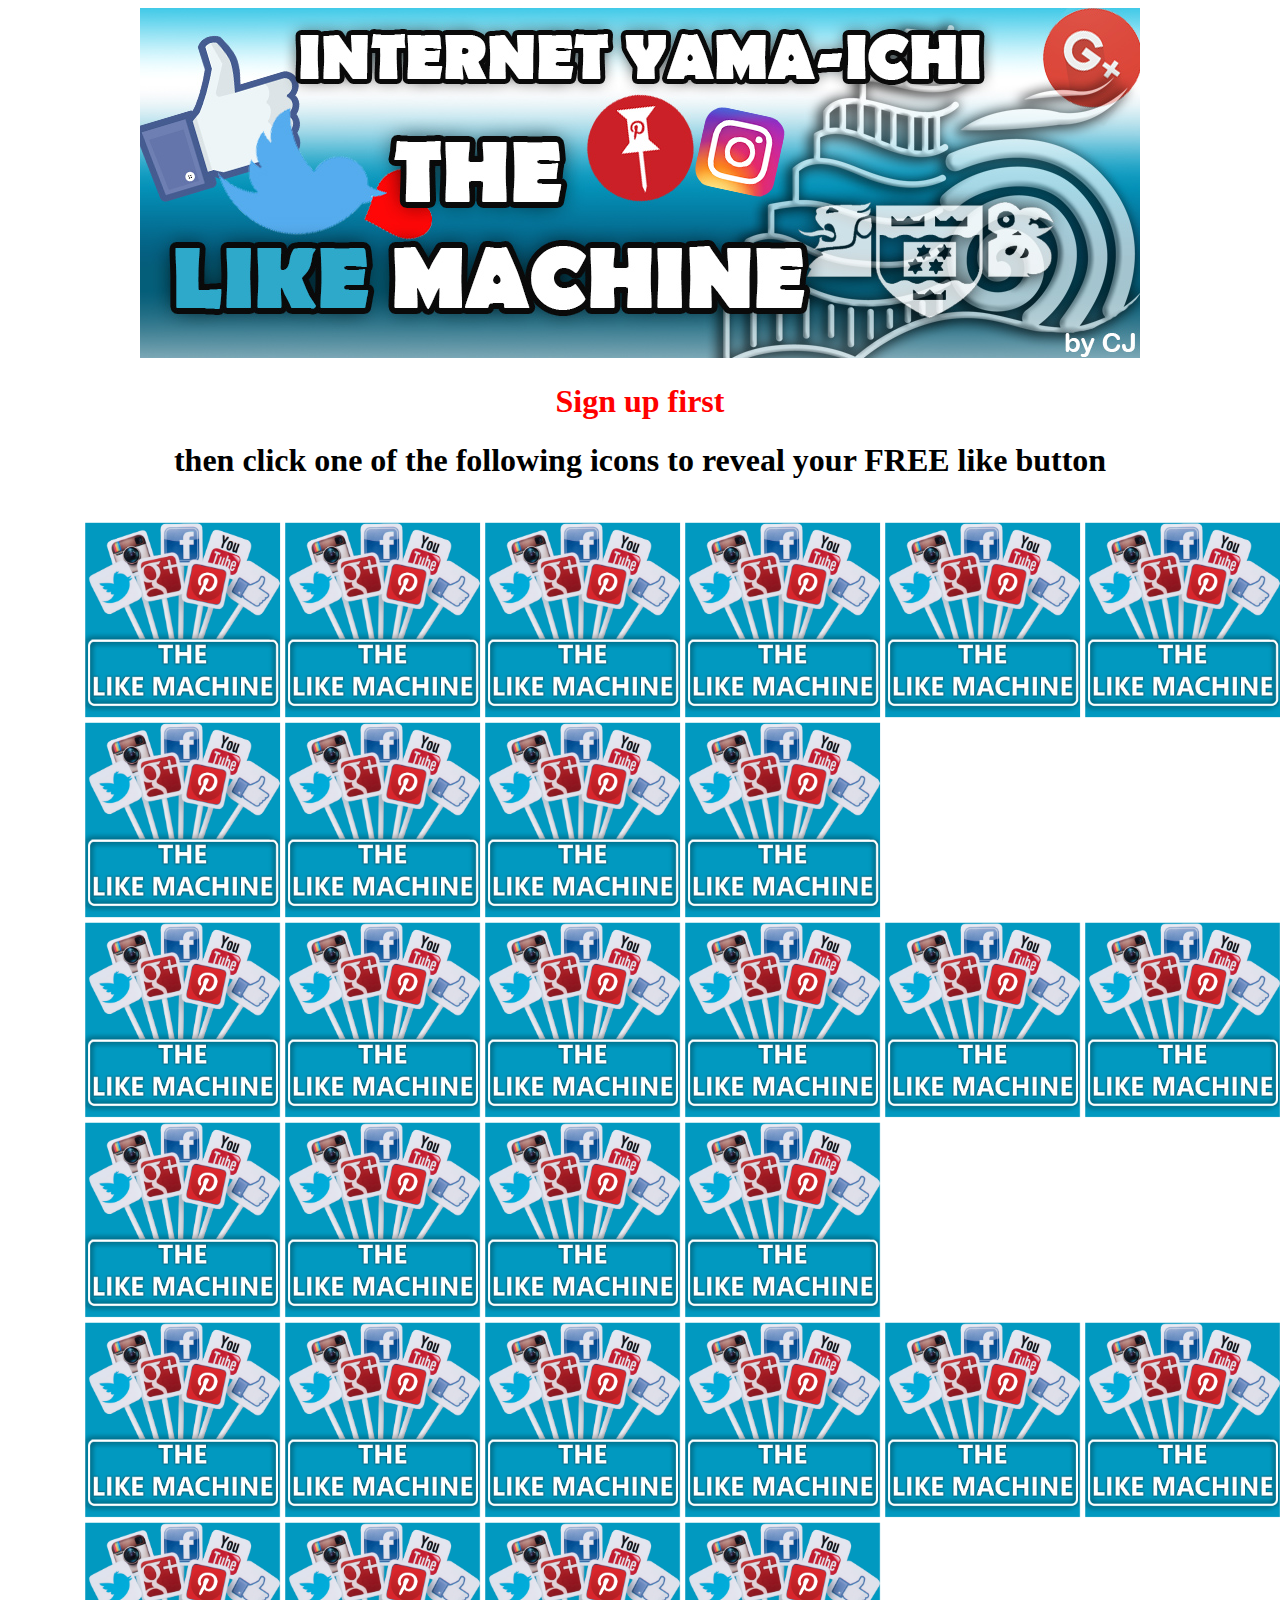
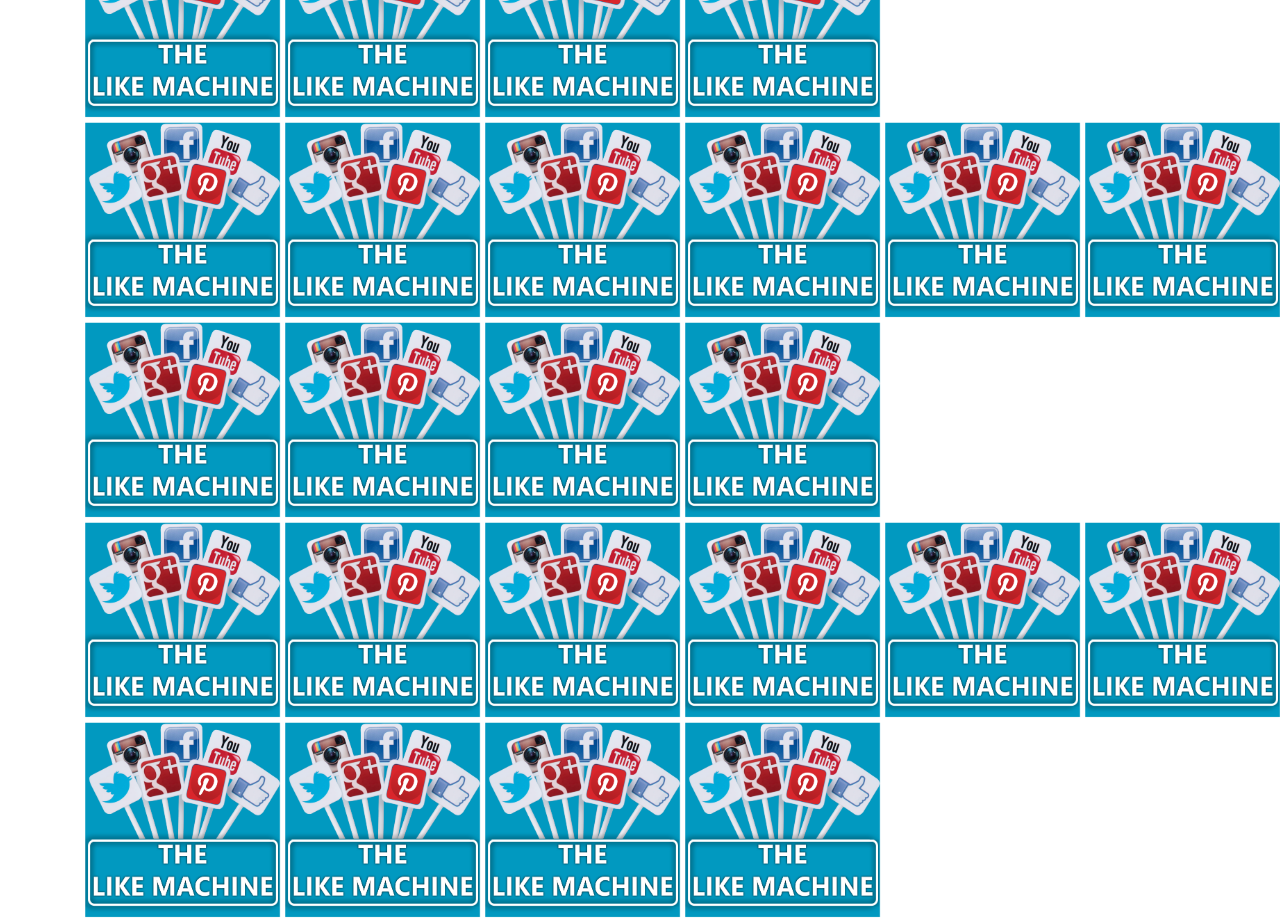
<file: index.html>
<!doctype html>
<html>
<head>
	<title> Internet Yama-Ichi MDDN201 Project 04 - by CJ </title>
 <!-- Favicons -->
  <link href="favicon.png" rel="icon">
  
  
	<link rel="stylesheet" href="styles.css">
	<style> src="myScript.js"> </style>

</head>
<body>
<section>
  <center> <img src="main.jpg" width="1000" hight="350" > 
  <h1> <font color="red">  Sign up first  </font>  </h1>
  <h1> then click one of the following icons to reveal your FREE like button </h1>
  </center>

  </section>
    


<div id="btnContainer">

</div>
<div class="center">

<!-- start of row1 -->
<div class="row" align="center">
  <div class="column">
    <div id="js-flip-1" class="flip-container" onclick="this.classList.toggle('hover');">
   <div class="flipper">
       	 <div class="front" align="center" ><img src="6.png" width="200" height="200" ></div>
       	 <div class="back"><img src="5.png" width="200" height="200"></div>
    </div>
</div>
</div>

<div class="column">
    <div id="js-flip-2" class="flip-container" onclick="this.classList.toggle('hover');">
   <div class="flipper">
       	 <div class="front" align="center" ><img src="6.png" width="200" height="200" ></div>
       	 <div class="back"><img src="2.png" width="200" height="200"></div>
    </div>
</div>
</div>

<div class="column">
    <div id="js-flip-3" class="flip-container" onclick="this.classList.toggle('hover');">
   <div class="flipper">
       	 <div class="front" align="center" ><img src="6.png" width="200" height="200" ></div>
       	 <div class="back"><img src="4.png" width="200" height="200"></div>
    </div>
</div>
</div>

<div class="column">
    <div id="js-flip-4" class="flip-container" onclick="this.classList.toggle('hover');">
   <div class="flipper">
       	 <div class="front" align="center" ><img src="6.png" width="200" height="200" ></div>
       	 <div class="back"><img src="1.png" width="200" height="200"></div>
    </div>
</div>
</div>

<div class="column">
    <div id="js-flip-5" class="flip-container" onclick="this.classList.toggle('hover');">
   <div class="flipper">
       	 <div class="front" align="center" ><img src="6.png" width="200" height="200" ></div>
       	 <div class="back"><img src="4.png" width="200" height="200"></div>
    </div>
</div>
</div>

<div class="column">
    <div id="js-flip-6" class="flip-container" onclick="this.classList.toggle('hover');">
   <div class="flipper">
       	 <div class="front" align="center" ><img src="6.png" width="200" height="200" ></div>
       	 <div class="back"><img src="2.png" width="200" height="200"></div>
    </div>
</div>
</div>

<div class="column">
    <div id="js-flip-7" class="flip-container" onclick="this.classList.toggle('hover');">
   <div class="flipper">
       	 <div class="front" align="center" ><img src="6.png" width="200" height="200" ></div>
       	 <div class="back"><img src="5.png" width="200" height="200"></div>
    </div>
</div>
</div>

<div class="column">
    <div id="js-flip-8" class="flip-container" onclick="this.classList.toggle('hover');">
   <div class="flipper">
       	 <div class="front" align="center" ><img src="6.png" width="200" height="200" ></div>
       	 <div class="back"><img src="3.png" width="200" height="200"></div>
    </div>
</div>
</div>

<div class="column">
    <div id="js-flip-9" class="flip-container" onclick="this.classList.toggle('hover');">
   <div class="flipper">
       	 <div class="front" align="center" ><img src="6.png" width="200" height="200" ></div>
       	 <div class="back"><img src="2.png" width="200" height="200"></div>
    </div>
</div>
</div>
<div class="column">
    <div id="js-flip-10" class="flip-container" onclick="this.classList.toggle('hover');">
   <div class="flipper">
       	 <div class="front" align="center" ><img src="6.png" width="200" height="200" ></div>
       	 <div class="back"><img src="1.png" width="200" height="200"></div>
    </div>
</div>
</div>
</div> <!-- End of row1 -->

<!-- start of row2 -->
<div class="row" align="center">
  <div class="column">
    <div id="js-flip-1" class="flip-container" onclick="this.classList.toggle('hover');">
   <div class="flipper">
       	 <div class="front" align="center" ><img src="6.png" width="200" height="200" ></div>
       	 <div class="back"><img src="1.png" width="200" height="200"></div>
    </div>
</div>
</div>

<div class="column">
    <div id="js-flip-2" class="flip-container" onclick="this.classList.toggle('hover');">
   <div class="flipper">
       	 <div class="front" align="center" ><img src="6.png" width="200" height="200" ></div>
       	 <div class="back"><img src="3.png" width="200" height="200"></div>
    </div>
</div>
</div>

<div class="column">
    <div id="js-flip-3" class="flip-container" onclick="this.classList.toggle('hover');">
   <div class="flipper">
       	 <div class="front" align="center" ><img src="6.png" width="200" height="200" ></div>
       	 <div class="back"><img src="2.png" width="200" height="200"></div>
    </div>
</div>
</div>

<div class="column">
    <div id="js-flip-4" class="flip-container" onclick="this.classList.toggle('hover');">
   <div class="flipper">
       	 <div class="front" align="center" ><img src="6.png" width="200" height="200" ></div>
       	 <div class="back"><img src="3.png" width="200" height="200"></div>
    </div>
</div>
</div>

<div class="column">
    <div id="js-flip-5" class="flip-container" onclick="this.classList.toggle('hover');">
   <div class="flipper">
       	 <div class="front" align="center" ><img src="6.png" width="200" height="200" ></div>
       	 <div class="back"><img src="1.png" width="200" height="200"></div>
    </div>
</div>
</div>

<div class="column">
    <div id="js-flip-6" class="flip-container" onclick="this.classList.toggle('hover');">
   <div class="flipper">
       	 <div class="front" align="center" ><img src="6.png" width="200" height="200" ></div>
       	 <div class="back"><img src="4.png" width="200" height="200"></div>
    </div>
</div>
</div>

<div class="column">
    <div id="js-flip-7" class="flip-container" onclick="this.classList.toggle('hover');">
   <div class="flipper">
       	 <div class="front" align="center" ><img src="6.png" width="200" height="200" ></div>
       	 <div class="back"><img src="2.png" width="200" height="200"></div>
    </div>
</div>
</div>

<div class="column">
    <div id="js-flip-8" class="flip-container" onclick="this.classList.toggle('hover');">
   <div class="flipper">
       	 <div class="front" align="center" ><img src="6.png" width="200" height="200" ></div>
       	 <div class="back"><img src="5.png" width="200" height="200"></div>
    </div>
</div>
</div>

<div class="column">
    <div id="js-flip-9" class="flip-container" onclick="this.classList.toggle('hover');">
   <div class="flipper">
       	 <div class="front" align="center" ><img src="6.png" width="200" height="200" ></div>
       	 <div class="back"><img src="1.png" width="200" height="200"></div>
    </div>
</div>
</div>
<div class="column">
    <div id="js-flip-10" class="flip-container" onclick="this.classList.toggle('hover');">
   <div class="flipper">
       	 <div class="front" align="center" ><img src="6.png" width="200" height="200" ></div>
       	 <div class="back"><img src="3.png" width="200" height="200"></div>
    </div>
</div>
</div>
</div> <!-- End of row2 -->

<!-- start of row3 -->
<div class="row" align="center">
  <div class="column">
    <div id="js-flip-1" class="flip-container" onclick="this.classList.toggle('hover');">
   <div class="flipper">
       	 <div class="front" align="center" ><img src="6.png" width="200" height="200" ></div>
       	 <div class="back"><img src="2.png" width="200" height="200"></div>
    </div>
</div>
</div>

<div class="column">
    <div id="js-flip-2" class="flip-container" onclick="this.classList.toggle('hover');">
   <div class="flipper">
       	 <div class="front" align="center" ><img src="6.png" width="200" height="200" ></div>
       	 <div class="back"><img src="4.png" width="200" height="200"></div>
    </div>
</div>
</div>

<div class="column">
    <div id="js-flip-3" class="flip-container" onclick="this.classList.toggle('hover');">
   <div class="flipper">
       	 <div class="front" align="center" ><img src="6.png" width="200" height="200" ></div>
       	 <div class="back"><img src="5.png" width="200" height="200"></div>
    </div>
</div>
</div>

<div class="column">
    <div id="js-flip-4" class="flip-container" onclick="this.classList.toggle('hover');">
   <div class="flipper">
       	 <div class="front" align="center" ><img src="6.png" width="200" height="200" ></div>
       	 <div class="back"><img src="2.png" width="200" height="200"></div>
    </div>
</div>
</div>

<div class="column">
    <div id="js-flip-5" class="flip-container" onclick="this.classList.toggle('hover');">
   <div class="flipper">
       	 <div class="front" align="center" ><img src="6.png" width="200" height="200" ></div>
       	 <div class="back"><img src="1.png" width="200" height="200"></div>
    </div>
</div>
</div>

<div class="column">
    <div id="js-flip-6" class="flip-container" onclick="this.classList.toggle('hover');">
   <div class="flipper">
       	 <div class="front" align="center" ><img src="6.png" width="200" height="200" ></div>
       	 <div class="back"><img src="4.png" width="200" height="200"></div>
    </div>
</div>
</div>

<div class="column">
    <div id="js-flip-7" class="flip-container" onclick="this.classList.toggle('hover');">
   <div class="flipper">
       	 <div class="front" align="center" ><img src="6.png" width="200" height="200" ></div>
       	 <div class="back"><img src="3.png" width="200" height="200"></div>
    </div>
</div>
</div>

<div class="column">
    <div id="js-flip-8" class="flip-container" onclick="this.classList.toggle('hover');">
   <div class="flipper">
       	 <div class="front" align="center" ><img src="6.png" width="200" height="200" ></div>
       	 <div class="back"><img src="2.png" width="200" height="200"></div>
    </div>
</div>
</div>

<div class="column">
    <div id="js-flip-9" class="flip-container" onclick="this.classList.toggle('hover');">
   <div class="flipper">
       	 <div class="front" align="center" ><img src="6.png" width="200" height="200" ></div>
       	 <div class="back"><img src="1.png" width="200" height="200"></div>
    </div>
</div>
</div>
<div class="column">
    <div id="js-flip-10" class="flip-container" onclick="this.classList.toggle('hover');">
   <div class="flipper">
       	 <div class="front" align="center" ><img src="6.png" width="200" height="200" ></div>
       	 <div class="back"><img src="4.png" width="200" height="200"></div>
    </div>
</div>
</div>
</div> <!-- End of row3 -->


<!-- start of row4 -->
<div class="row" align="center">
  <div class="column">
    <div id="js-flip-1" class="flip-container" onclick="this.classList.toggle('hover');">
   <div class="flipper">
       	 <div class="front" align="center" ><img src="6.png" width="200" height="200" ></div>
       	 <div class="back"><img src="2.png" width="200" height="200"></div>
    </div>
</div>
</div>

<div class="column">
    <div id="js-flip-2" class="flip-container" onclick="this.classList.toggle('hover');">
   <div class="flipper">
       	 <div class="front" align="center" ><img src="6.png" width="200" height="200" ></div>
       	 <div class="back"><img src="5.png" width="200" height="200"></div>
    </div>
</div>
</div>

<div class="column">
    <div id="js-flip-3" class="flip-container" onclick="this.classList.toggle('hover');">
   <div class="flipper">
       	 <div class="front" align="center" ><img src="6.png" width="200" height="200" ></div>
       	 <div class="back"><img src="1.png" width="200" height="200"></div>
    </div>
</div>
</div>

<div class="column">
    <div id="js-flip-4" class="flip-container" onclick="this.classList.toggle('hover');">
   <div class="flipper">
       	 <div class="front" align="center" ><img src="6.png" width="200" height="200" ></div>
       	 <div class="back"><img src="4.png" width="200" height="200"></div>
    </div>
</div>
</div>

<div class="column">
    <div id="js-flip-5" class="flip-container" onclick="this.classList.toggle('hover');">
   <div class="flipper">
       	 <div class="front" align="center" ><img src="6.png" width="200" height="200" ></div>
       	 <div class="back"><img src="3.png" width="200" height="200"></div>
    </div>
</div>
</div>

<div class="column">
    <div id="js-flip-6" class="flip-container" onclick="this.classList.toggle('hover');">
   <div class="flipper">
       	 <div class="front" align="center" ><img src="6.png" width="200" height="200" ></div>
       	 <div class="back"><img src="1.png" width="200" height="200"></div>
    </div>
</div>
</div>

<div class="column">
    <div id="js-flip-7" class="flip-container" onclick="this.classList.toggle('hover');">
   <div class="flipper">
       	 <div class="front" align="center" ><img src="6.png" width="200" height="200" ></div>
       	 <div class="back"><img src="2.png" width="200" height="200"></div>
    </div>
</div>
</div>

<div class="column">
    <div id="js-flip-8" class="flip-container" onclick="this.classList.toggle('hover');">
   <div class="flipper">
       	 <div class="front" align="center" ><img src="6.png" width="200" height="200" ></div>
       	 <div class="back"><img src="4.png" width="200" height="200"></div>
    </div>
</div>
</div>

<div class="column">
    <div id="js-flip-9" class="flip-container" onclick="this.classList.toggle('hover');">
   <div class="flipper">
       	 <div class="front" align="center" ><img src="6.png" width="200" height="200" ></div>
       	 <div class="back"><img src="5.png" width="200" height="200"></div>
    </div>
</div>
</div>
<div class="column">
    <div id="js-flip-10" class="flip-container" onclick="this.classList.toggle('hover');">
   <div class="flipper">
       	 <div class="front" align="center" ><img src="6.png" width="200" height="200" ></div>
       	 <div class="back"><img src="3.png" width="200" height="200"></div>
    </div>
</div>
</div>
</div> <!-- End of row4 -->


<!-- start of row5 -->
<div class="row" align="center">
  <div class="column">
    <div id="js-flip-1" class="flip-container" onclick="this.classList.toggle('hover');">
   <div class="flipper">
       	 <div class="front" align="center" ><img src="6.png" width="200" height="200" ></div>
       	 <div class="back"><img src="1.png" width="200" height="200"></div>
    </div>
</div>
</div>

<div class="column">
    <div id="js-flip-2" class="flip-container" onclick="this.classList.toggle('hover');">
   <div class="flipper">
       	 <div class="front" align="center" ><img src="6.png" width="200" height="200" ></div>
       	 <div class="back"><img src="5.png" width="200" height="200"></div>
    </div>
</div>
</div>

<div class="column">
    <div id="js-flip-3" class="flip-container" onclick="this.classList.toggle('hover');">
   <div class="flipper">
       	 <div class="front" align="center" ><img src="6.png" width="200" height="200" ></div>
       	 <div class="back"><img src="2.png" width="200" height="200"></div>
    </div>
</div>
</div>

<div class="column">
    <div id="js-flip-4" class="flip-container" onclick="this.classList.toggle('hover');">
   <div class="flipper">
       	 <div class="front" align="center" ><img src="6.png" width="200" height="200" ></div>
       	 <div class="back"><img src="4.png" width="200" height="200"></div>
    </div>
</div>
</div>

<div class="column">
    <div id="js-flip-5" class="flip-container" onclick="this.classList.toggle('hover');">
   <div class="flipper">
       	 <div class="front" align="center" ><img src="6.png" width="200" height="200" ></div>
       	 <div class="back"><img src="3.png" width="200" height="200"></div>
    </div>
</div>
</div>

<div class="column">
    <div id="js-flip-6" class="flip-container" onclick="this.classList.toggle('hover');">
   <div class="flipper">
       	 <div class="front" align="center" ><img src="6.png" width="200" height="200" ></div>
       	 <div class="back"><img src="1.png" width="200" height="200"></div>
    </div>
</div>
</div>

<div class="column">
    <div id="js-flip-7" class="flip-container" onclick="this.classList.toggle('hover');">
   <div class="flipper">
       	 <div class="front" align="center" ><img src="6.png" width="200" height="200" ></div>
       	 <div class="back"><img src="3.png" width="200" height="200"></div>
    </div>
</div>
</div>

<div class="column">
    <div id="js-flip-8" class="flip-container" onclick="this.classList.toggle('hover');">
   <div class="flipper">
       	 <div class="front" align="center" ><img src="6.png" width="200" height="200" ></div>
       	 <div class="back"><img src="4.png" width="200" height="200"></div>
    </div>
</div>
</div>

<div class="column">
    <div id="js-flip-9" class="flip-container" onclick="this.classList.toggle('hover');">
   <div class="flipper">
       	 <div class="front" align="center" ><img src="6.png" width="200" height="200" ></div>
       	 <div class="back"><img src="2.png" width="200" height="200"></div>
    </div>
</div>
</div>
<div class="column">
    <div id="js-flip-10" class="flip-container" onclick="this.classList.toggle('hover');">
   <div class="flipper">
       	 <div class="front" align="center" ><img src="6.png" width="200" height="200" ></div>
       	 <div class="back"><img src="1.png" width="200" height="200"></div>
    </div>
</div>
</div>
</div> <!-- End of row5 -->

</div>

</body>


</html>


<!--
<div id="js-flip-1" class="flip-container" onclick="this.classList.toggle('hover');">
  <div class="flipper">
    <div class="front">
     <img src="6.png">
    </div>
    <div class="back">
      <img src="2.jpg">
    </div>
  </div>
</div>
-->
</file>
<file: styles.css>
.flip-container {
  perspective: 1000px;
}
.flip-container.hover .flipper {
  transform: rotateY(180deg);
}
.flip-container,
.front,
.back {
  width: 50px;
  height: 50px;
  justify-content: center;
}
.flipper {
  transition: 0.6s;
  transform-style: preserve-3d;
  position: relative;
}
.front,
.back {
  backface-visibility: hidden;
  position: absolute;
  top: 0;
  left: 0;
}
.front {
  z-index: 2;
  transform: rotateY(0deg);
}
.back {
  transform: rotateY(180deg);
}

* {
    box-sizing: border-box;
}

/* Create two equal columns that floats next to each other */
.column {
    float: left;
    width: 200px;
    height: 200px;
    padding: 20px;
    align-self: center;
}

/* Clear floats after the columns */
.row:after {
    content: "";
    display: table;
    clear: both;
  align-self: center;
}
/* Style the buttons */
.btn {
    border: none;
    outline: none;
    padding: 1px 1px;
    background-color: #f1f1f1;
    cursor: pointer;
}

.btn:hover {
    background-color: #ddd;
}

.btn.active {
    background-color: #fff;
    color: white;
}

.section{
  max-width: 1000px;
  margin-left: auto;
  margin-right: auto;
  margin-top: 20px;
  margin-bottom: 20px;


.center { 
    height: 200px;
    position: relative;
    border: 3px solid green; 
}

.center p {
    margin: 0;
    position: absolute;
    top: 50%;
    left: 50%;
    -ms-transform: translate(-50%, -50%);
    transform: translate(-50%, -50%);
}
</file>
